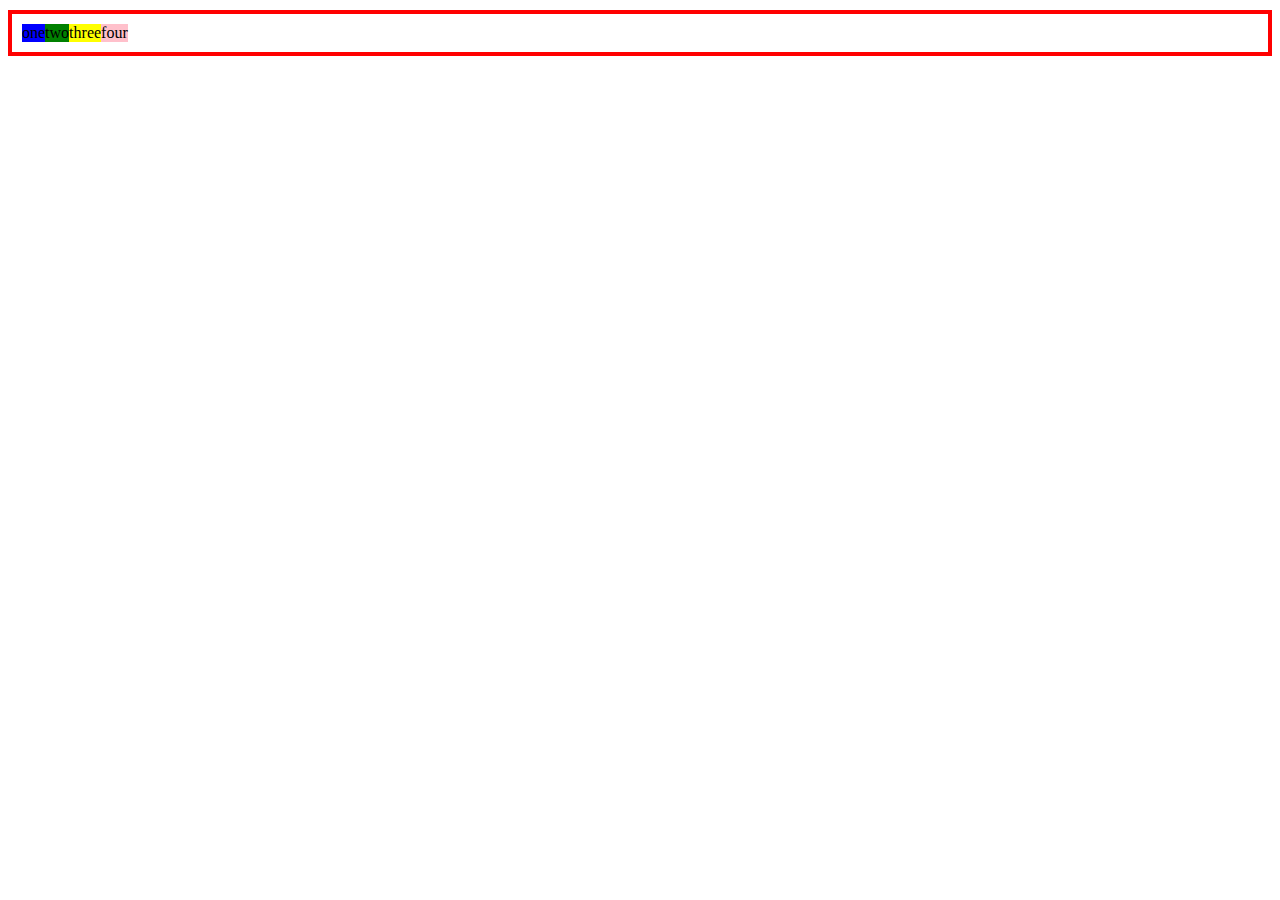
<file: index.html>
<!DOCTYPE html>
<html lang="en">
<head>
    <meta charset="UTF-8">
    <meta http-equiv="X-UA-Compatible" content="IE=edge">
    <meta name="viewport" content="width=device-width, initial-scale=1.0">
    <link rel="stylesheet" href="index.css">
    <title>Document</title>
</head>
<body>
   <div class="container">
   <div class="item1">one</div>
   <div class="item2">two</div>
   <div class="item3">three</div>
   <div class="item4">four</div>

   </div>
    
</body>
</html>
</file>
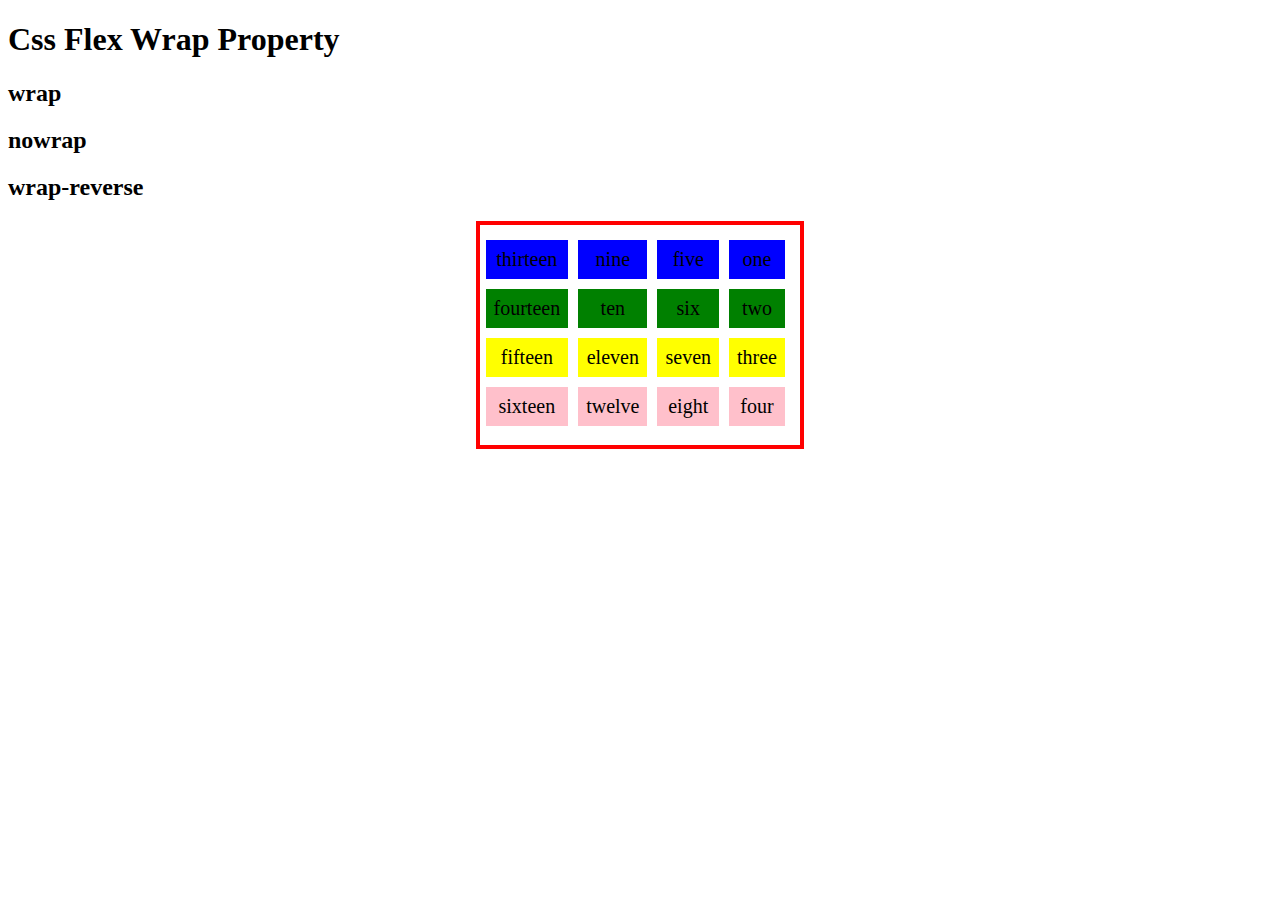
<file: css flex box/css flex wrap/index.html>
<!DOCTYPE html>
<html lang="en">
<head>
    <meta charset="UTF-8">
    <meta http-equiv="X-UA-Compatible" content="IE=edge">
    <meta name="viewport" content="width=device-width, initial-scale=1.0">
    <link rel="stylesheet" href="index.css">
    <title>Document</title>
</head>
<body>

    <h1>Css Flex Wrap Property </h1>
    <h2>wrap</h2>
    <h2>nowrap</h2>
    <h2>wrap-reverse</h2>

   <div class="container">
   <div class="  item items1">one</div>
   <div class="  item items2">two</div>
   <div class="  item items3">three</div>
   <div class="  item items4">four</div>
   <div class="  item items1">five</div>
    <div class=" item items2">six</div>
    <div class=" item items3">seven</div>
    <div class=" item items4">eight</div>
    <div class=" item items1">nine</div>
    <div class=" item items2">ten</div>
    <div class=" item items3">eleven</div>
    <div class=" item items4">twelve</div>
    <div class=" item items1">thirteen</div>
    <div class=" item items2">fourteen</div>
    <div class=" item items3">fifteen</div>
    <div class=" item items4">sixteen</div>

   </div>
    
</body>
</html>
</file>
<file: index.css>
.container{

  background-color: white;
  margin: 10px auto;
  padding: 10px;
  border: 4px solid red;
  display: flex;
}
.item1{
  background-color:  blue;
  
}
.item2{
  background-color:  green;
  
}
.item3{
  background-color:  yellow;
  
}
.item4{
  background-color:  pink;
  
}
</file>
<file: css flex box/css flex wrap/index.css>
.container{

  background-color: white;
  margin: 10px auto;
  padding: 10px;
  border: 4px solid red;
  display: flex;
  width: 300px;
 
  flex-direction: column;
  flex-wrap: wrap-reverse;
  height: 200px;
  
}
.item{
  font-size: 20px;
  padding: 8px;
  text-align: center;
  margin: 5px;
  
}
.items1{
  background-color:  blue;
  
}
.items2{
  background-color:  green;
  
}
.items3{
  background-color:  yellow;
  
}
.items4{
  background-color:  pink;
  
}
</file>
